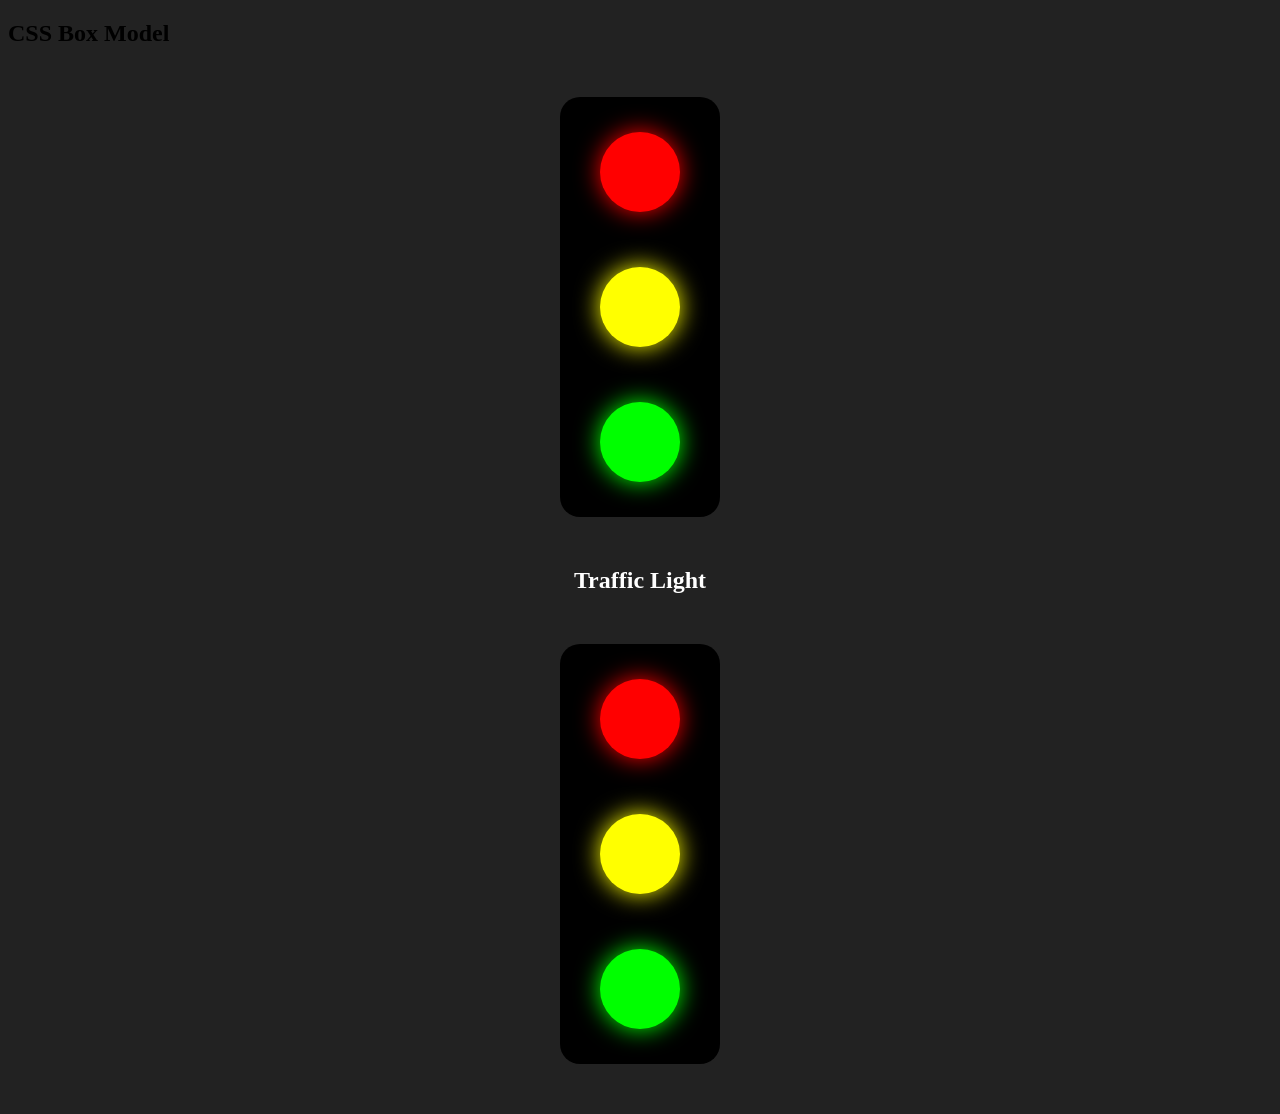
<file: index.html>
<!DOCTYPE html>
<html>
<head>
    <title>CSS Box Model</title>
    <link rel="stylesheet" href="style.css">
</head>

<body>

    <h2>CSS Box Model</h2>

    <div class="container">
        <div id="div1"></div>
        <div id="div2"></div>
        <div id="div3"></div>
    </div>

</body>
</html>
<!DOCTYPE html>
<html>
<head>
    <title>Traffic Light</title>
    <link rel="stylesheet" href="style.css">
</head>

<body>

    <h2 style="color:white; text-align:center;">
        Traffic Light
    </h2>

    <div class="container">
        <div id="div1"></div>
        <div id="div2"></div>
        <div id="div3"></div>
    </div>

</body>
</html>
</file>
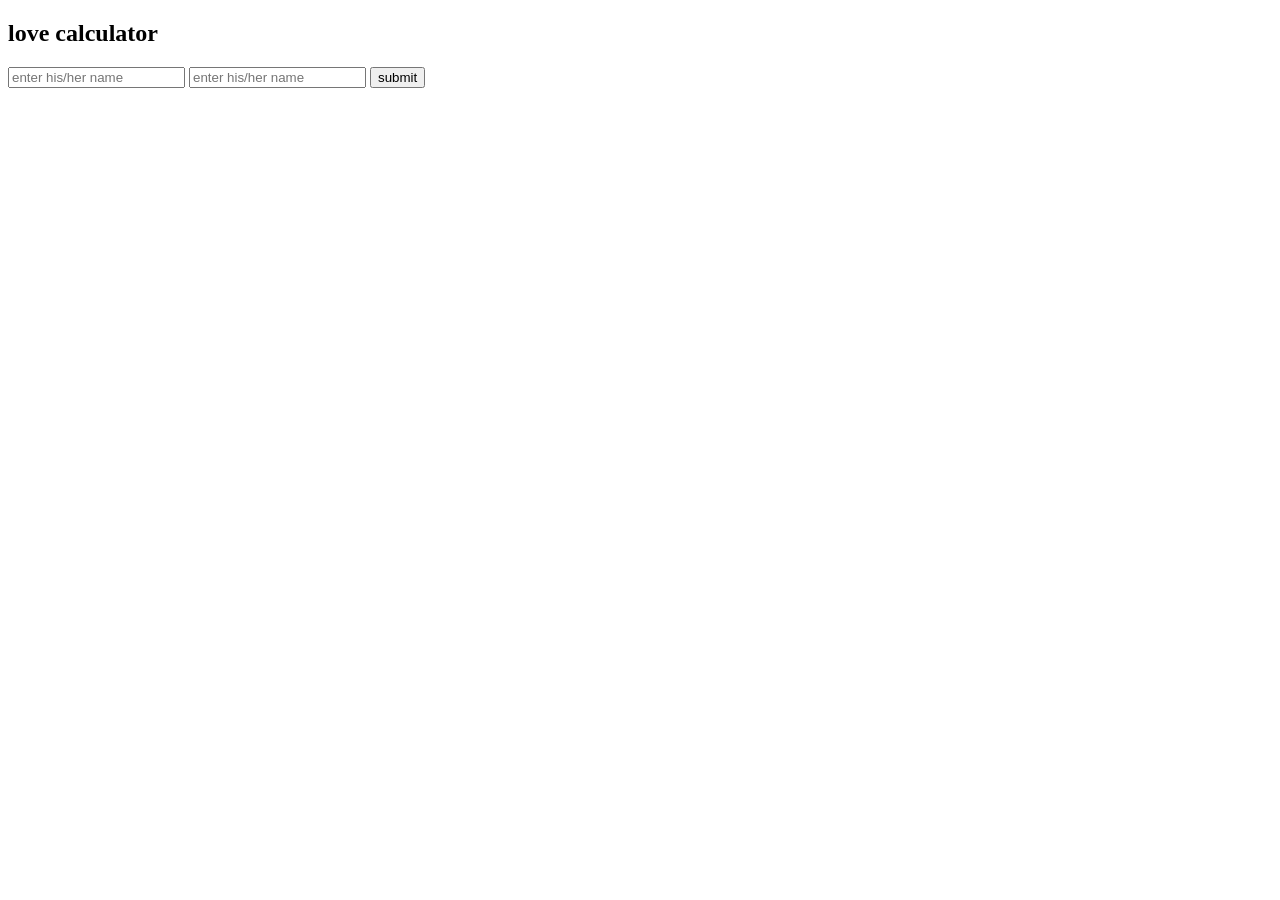
<file: index222.html>
<!DOCTYPE html>
<html lang="en">
<head>
    <meta charset="UTF-8">
    <meta name="viewport" content="width=device-width, initial-scale=1.0">
    <title>Document</title>
</head>
<body>
    <h2>love calculator</h2>
    <input type="text" name="" id="name1" placeholder="enter his/her name">
    <input type="text" name="" id="name2" placeholder="enter his/her name">
    <button onclick="love()">submit</button>
    <p id="par"></p>
<script src="script.js"></script>
</body>
</html>
</file>
<file: style.css>
#div1, #div2, #div3 {
    width: 100px;
    height: 100px;
    border-radius: 50%;
    margin: 20px;
    display: inline-block;
}

#div1 {
    background-color: red;
}

#div2 {
    background-color: blue;
}

#div3 {
    background-color: green;
}
body {
    background-color: black;
}

.container {
    display: flex;
    justify-content: center;
    align-items: center;
    gap: 40px;
    margin-top: 100px;
}

#div1, #div2, #div3 {
    width: 100px;
    height: 100px;
    border-radius: 50%;
    animation: glow 1.5s infinite alternate;
}

#div1 {
    background: red;
    box-shadow: 0 0 20px red, 0 0 40px red;
}

#div2 {
    background: blue;
    box-shadow: 0 0 20px blue, 0 0 40px blue;
}

#div3 {
    background: lime;
    box-shadow: 0 0 20px lime, 0 0 40px lime;
}

@keyframes glow {
    from {
        opacity: 0.6;
    }
    to {
        opacity: 1;
    }
}
body {
    background-color: #222;
}

.container {
    width: 130px;
    background-color: black;
    padding: 15px;
    border-radius: 20px;
    margin: 50px auto;
    display: flex;
    flex-direction: column;
    align-items: center;
    gap: 15px;
}

#div1, #div2, #div3 {
    width: 80px;
    height: 80px;
    border-radius: 50%;
}

#div1 {
    background-color: red;
    box-shadow: 0 0 25px red;
}

#div2 {
    background-color: yellow;
    box-shadow: 0 0 25px yellow;
}

#div3 {
    background-color: lime;
    box-shadow: 0 0 25px lime;
}
#div3:hover{
    box-shadow: 0 0 20px 10px chartreuse;
}
</file>
